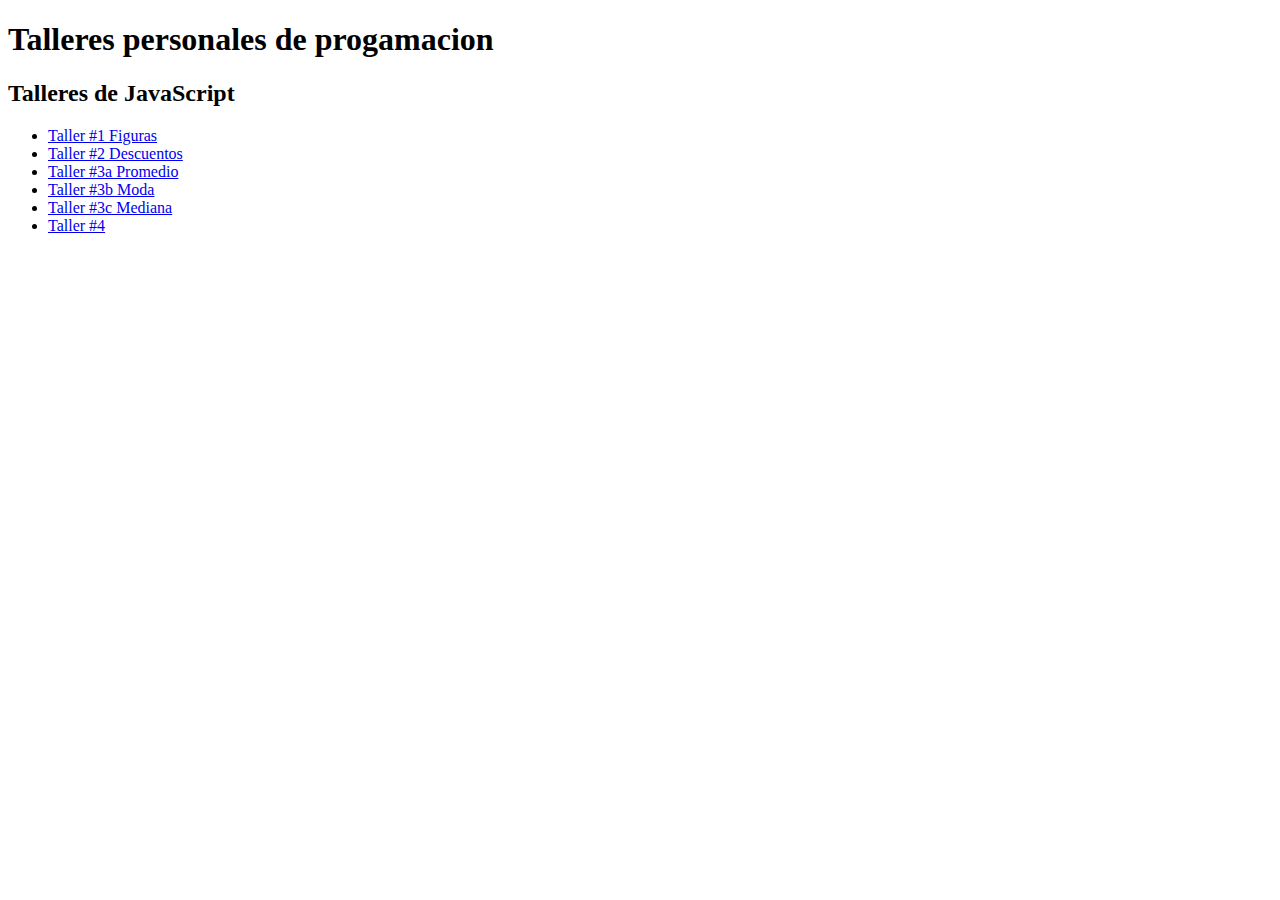
<file: index.html>
<!DOCTYPE html>
<html lang="en">
<head>
    <meta charset="UTF-8">
    <meta http-equiv="X-UA-Compatible" content="IE=edge">
    <meta name="viewport" content="width=device-width, initial-scale=1.0">
    <title>Document</title>
</head>
<body>
    <header>

        <h1>Talleres personales de progamacion</h1>
    </header>

    <section>

        <section>   
            <h2>Talleres de JavaScript</h2>
            <ul>
                <li> <a href="./figuras.html">Taller #1 Figuras</a></li>
                <li> <a href="./descuentos.html">Taller #2 Descuentos</a></li>
                <li> <a href="./promedio.html">Taller #3a Promedio</a></li>
                <li> <a href="./moda.html">Taller #3b Moda</a></li>
                <li> <a href="./media.html">Taller #3c Mediana</a></li>
                <li> <a href="./salarios.html">Taller #4 </a></li>
            </ul>
        </section>

    </section>

</body>
</html>
</file>
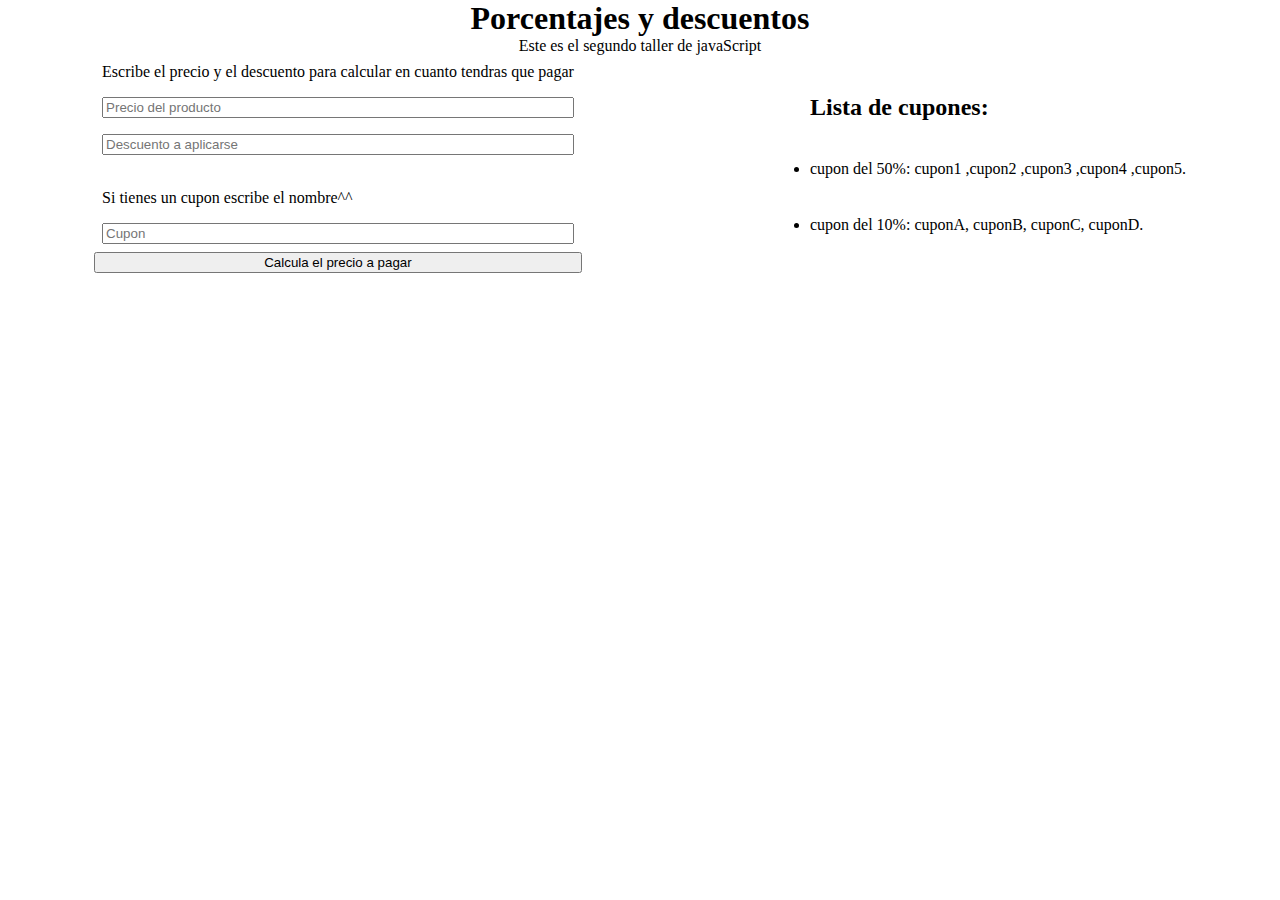
<file: descuentos.html>
<!DOCTYPE html>
<html lang="en">
<head>
    <meta charset="UTF-8">
    <meta http-equiv="X-UA-Compatible" content="IE=edge">
    <meta name="viewport" content="width=device-width, initial-scale=1.0">
    <LINK REL=StyleSheet HREF="descuentos.css" TYPE="text/css" MEDIA=screen>

    <title>Porcentajes y descuentos | curso practico js</title>

</head>
<body>
    <header>

        <h1>Porcentajes y descuentos</h1>
        <p>Este es el segundo taller de javaScript</p>
    </header>
    <div>
    <section>
        <form action="" id="formUser">

            <label for="precioOriginal">Escribe el precio y el descuento para calcular en cuanto tendras que pagar</label>
            <input type="number" id="precioOriginal" placeholder="Precio del producto">
            <input type="number" id="descuento" placeholder="Descuento a aplicarse">
            <br>
            <label for="cupon">Si tienes un cupon escribe el nombre^^</label>
            <input type="text" id="inputCupon" placeholder="Cupon">
            <button type="button" onclick="calcularPrecioConDescuento()">Calcula el precio a pagar</button>

            <p id="resultP"></p>
        </form>
    </section>
    <section>
        <ul id="listaCupones">
            <h2>Lista de cupones:</h2>
            <li>
                cupon del 50%: cupon1 ,cupon2 ,cupon3 ,cupon4 ,cupon5.
            </li>
            <li>
                cupon del 10%: cuponA, cuponB, cuponC, cuponD.
            </li>
        </ul>
    </section>
        </div>


<script src="./descuentos.js"></script>
</body>
</html>
</file>
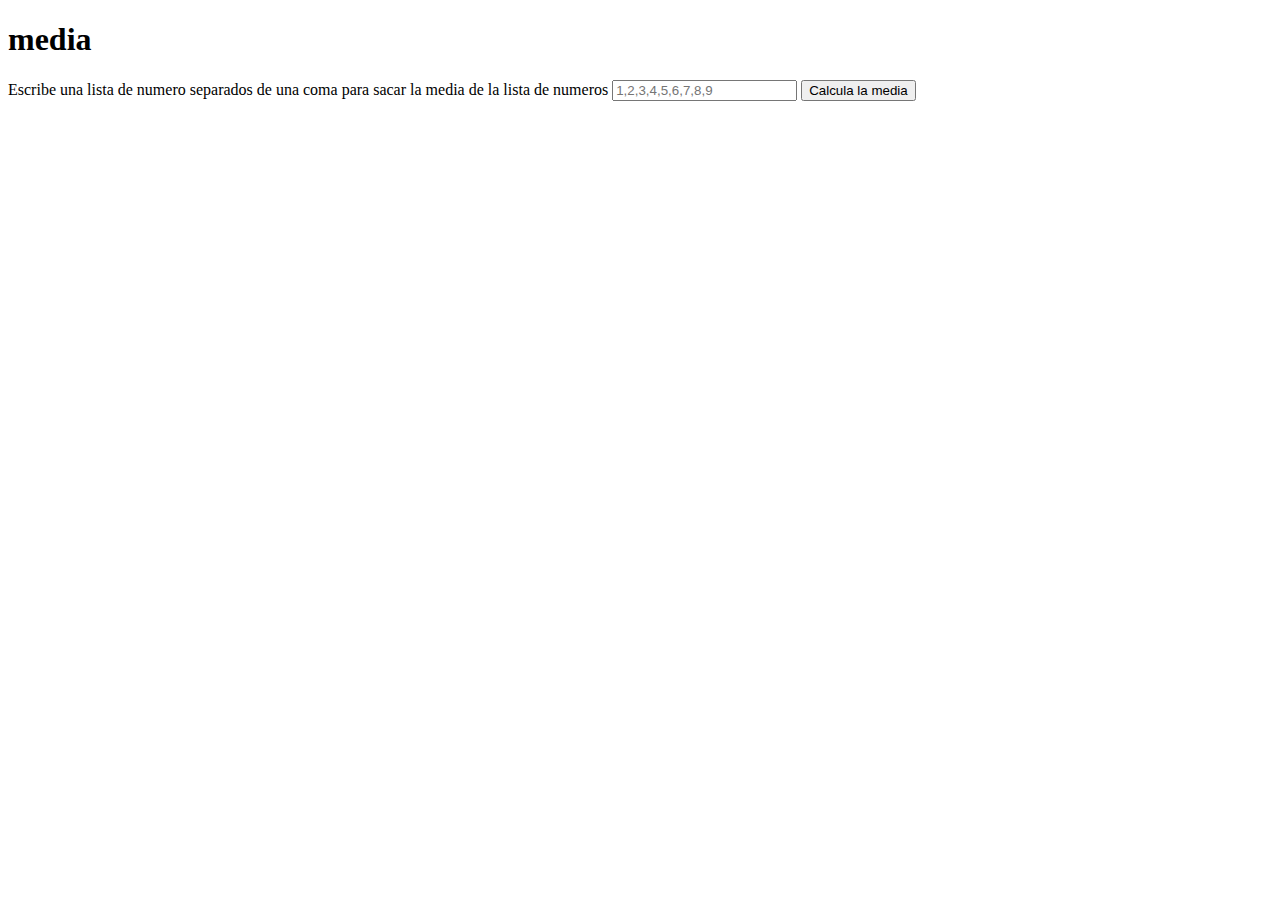
<file: media.html>
<!DOCTYPE html>
<html lang="en">
<head>
    <meta charset="UTF-8">
    <meta http-equiv="X-UA-Compatible" content="IE=edge">
    <meta name="viewport" content="width=device-width, initial-scale=1.0">
    <title>Document</title>
</head>
<body>
    
    <h1>media</h1>

    <label for="inputArray">Escribe una lista de numero separados de una coma para sacar la media de la lista de numeros</label>

    <input type="number" id="inputArray" placeholder="1,2,3,4,5,6,7,8,9">

    <button type="button" onclick="calcularMediaInput()">Calcula la media</button>
    

    <p id="resultado"></p>
    <script src="./media.js"></script>
</body>
</html>
</file>
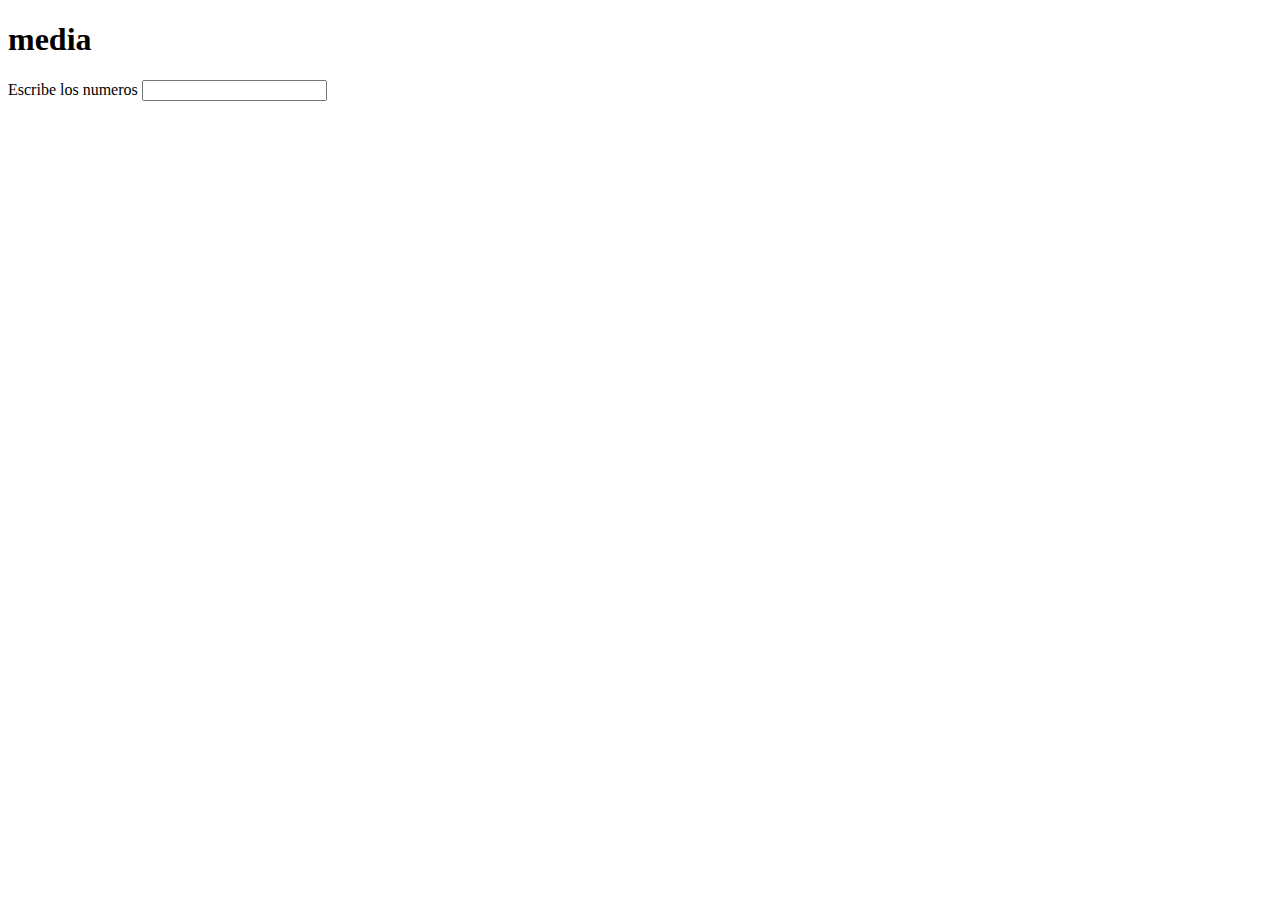
<file: moda.html>
<!DOCTYPE html>
<html lang="en">
<head>
    <meta charset="UTF-8">
    <meta http-equiv="X-UA-Compatible" content="IE=edge">
    <meta name="viewport" content="width=device-width, initial-scale=1.0">
    <title>Document</title>
</head>
<body>
    
    <h1>media</h1>

    <label for="">Escribe los numeros</label>
    <input type="text" id="input">
    <script src="./moda.js"></script>
</body>
</html>
</file>
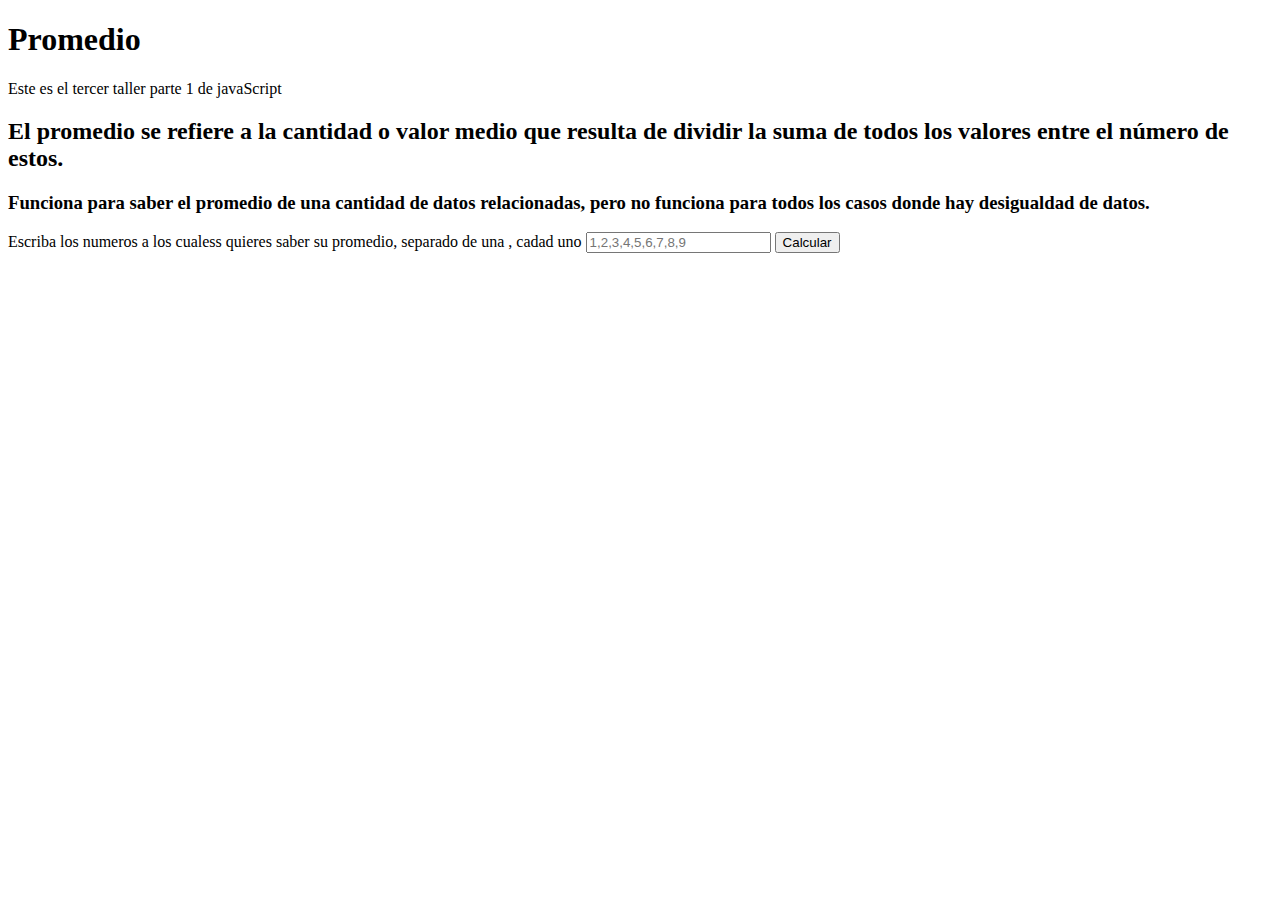
<file: promedio.html>
<!DOCTYPE html>
<html lang="en">
<head>
    <meta charset="UTF-8">
    <meta http-equiv="X-UA-Compatible" content="IE=edge">
    <meta name="viewport" content="width=device-width, initial-scale=1.0">
    <title>Document</title>
</head>
<body>
    <header>

        <h1>Promedio</h1>
        <p>Este es el tercer taller parte 1 de javaScript</p>
    </header>

    <section>
        <h2>El promedio se refiere a la cantidad o valor medio que resulta de dividir la suma de todos los valores entre el número de estos.</h2>
        <h3>Funciona para saber el promedio de una cantidad de datos relacionadas, pero no funciona para todos los casos donde hay desigualdad de datos.</h3>
        <label for="inputUser">Escriba los numeros a los cualess quieres saber su promedio, separado de una , cadad uno</label>
        <input type="text" placeholder="1,2,3,4,5,6,7,8,9" id="inputUser">
        <button type="button" onclick="calcularPromedioUser()">Calcular</button>
        <p id="resultUser"></p>
    </section>
    <script src="./promedio.js"></script>
</body>
</html>
</file>
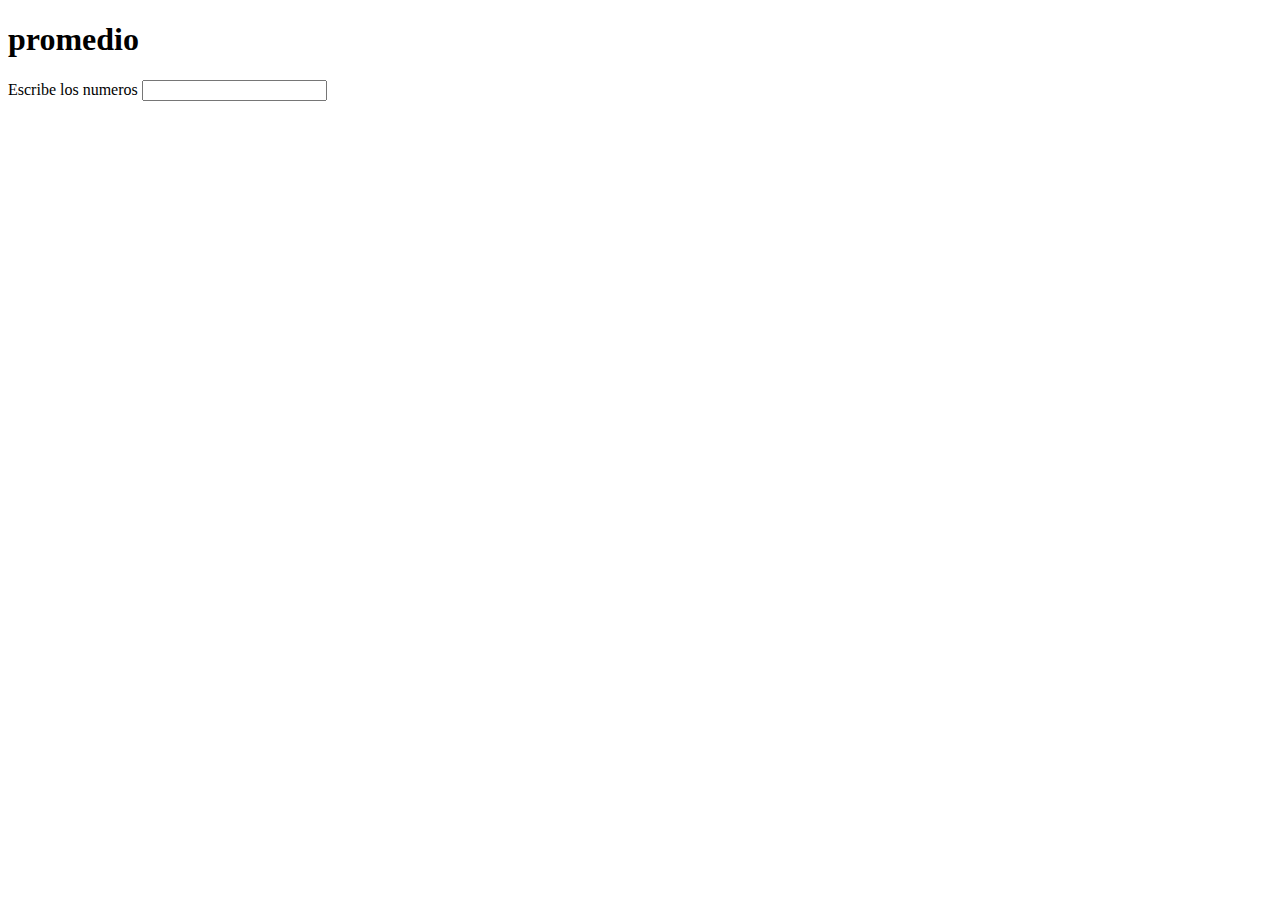
<file: promedioPonderado.html>
<!DOCTYPE html>
<html lang="en">
<head>
    <meta charset="UTF-8">
    <meta http-equiv="X-UA-Compatible" content="IE=edge">
    <meta name="viewport" content="width=device-width, initial-scale=1.0">
    <title>Document</title>
</head>
<body>
    
    <h1>promedio</h1>

    <label for="">Escribe los numeros</label>
    <input type="text">
    <script src="./promedioPonderado.js"></script>
</body>
</html>
</file>
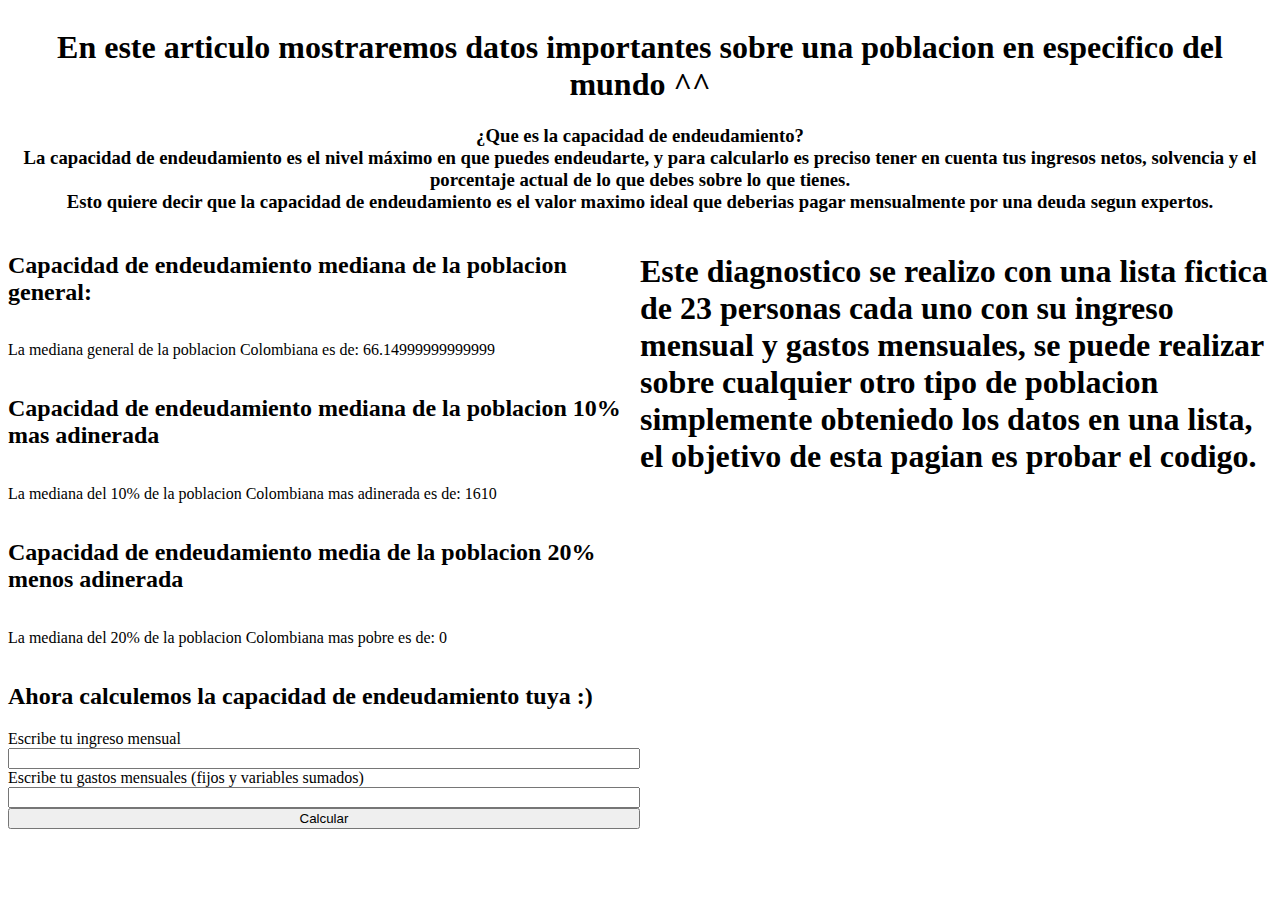
<file: salarios.html>
<!DOCTYPE html>
<html lang="en">
<head>
    <meta charset="UTF-8">
    <meta http-equiv="X-UA-Compatible" content="IE=edge">
    <meta name="viewport" content="width=device-width, initial-scale=1.0">
    <LINK REL=StyleSheet HREF="salarios.css" TYPE="text/css" MEDIA=screen>

    <title>Salarios</title>
</head>
<body>
    
    <header>
        <h1>
            En este articulo mostraremos datos importantes sobre una poblacion en especifico del mundo ^^
        </h1>
        <h3>¿Que es la capacidad de endeudamiento?
            <br>
            La capacidad de endeudamiento es el nivel máximo en que puedes endeudarte, y para calcularlo es preciso tener en cuenta tus ingresos netos, solvencia y el porcentaje actual de lo que debes sobre lo que tienes.
            <br>
            Esto quiere decir que la capacidad de endeudamiento es el valor maximo ideal que deberias pagar mensualmente por una deuda segun expertos.
        </h3>
    </header>
    <div>
    <section>
        <h2>Capacidad de endeudamiento mediana de la poblacion general:</h2>
        <p id="poblacionGeneral"></p>
        <h2>Capacidad de endeudamiento mediana de la poblacion 10% mas adinerada</h2>
        <p id="poblacionAdineradaTop10"></p>
        <h2>Capacidad de endeudamiento media de la poblacion 20% menos adinerada</h2>
        <p id="poblacionMenosAdineradaTop10"></p>
        <h2>Ahora calculemos la capacidad de endeudamiento tuya :)</h2>
        <label for="ingresoMensual">Escribe tu ingreso mensual</label>
        <input type="number" id="ingresoMensual">
        <label for="gastoMensual">Escribe tu gastos mensuales (fijos y variables sumados)</label>
        <input type="number" id="gastoMensual">
        <button type="button" onclick="calcularCapacidadEndeudamientoUsuario()">Calcular</button>
        <p id="capacidadEndeudamientoUser"></p>


    </section>
    <section>
        <h1>Este diagnostico se realizo con una lista fictica de 23 personas cada uno con su ingreso mensual y gastos mensuales, se puede realizar sobre cualquier otro tipo de poblacion simplemente obteniedo los datos en una lista, el objetivo de esta pagian es probar el codigo.</h1>
    </section>
    </div>





    <script src="./salarios.js"></script>
    <script src="./analisis.js"></script>

</body>
</html>
</file>
<file: descuentos.css>
*{
    margin: 0;
}
body{
    margin: 0;
    height: 100vh;
}
body header{
    text-align: center;
}
body div{
    display: flex;
    flex-direction: row;
    justify-content: space-around;
}
body div section{
    height: auto;
    display: flex;
    flex-direction: row;
}
#formUser{
    display: flex;
    flex-direction: column;
    justify-content: space-evenly;
}
#listaCupones{
    display: flex;
    flex-direction: column;
    justify-content: space-evenly;
}
#formUser input, label{
    margin: 8px;
}
</file>
<file: salarios.css>
body{
    display: grid;

}
body header{
    text-align: center;
}
body div{
    display: flex;
    justify-content: space-around;
}

section{
    width: 50%;
}
body div section:nth-child(1) {
    display: flex;
    flex-direction: column;
}
</file>
